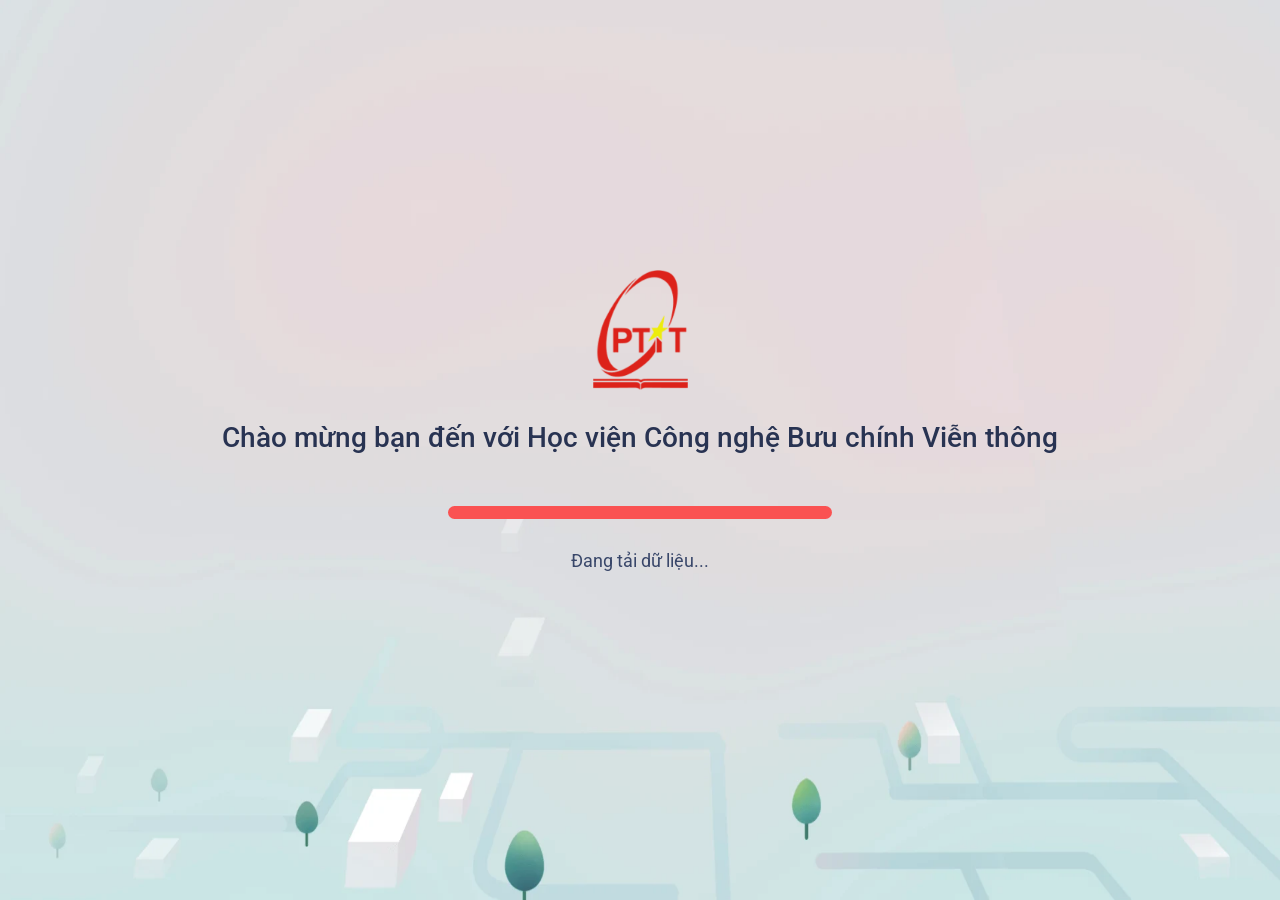
<file: index.html>
<html lang="en" xmlns="http://www.w3.org/1999/html">
<!-- index2.jsp -->

<head>
    <!-- Google Tag Manager -->
<script>(function(w,d,s,l,i){w[l]=w[l]||[];w[l].push({'gtm.start':
    new Date().getTime(),event:'gtm.js'});var f=d.getElementsByTagName(s)[0],
    j=d.createElement(s),dl=l!='dataLayer'?'&l='+l:'';j.async=true;j.src=
    'https://www.googletagmanager.com/gtm.js?id='+i+dl;f.parentNode.insertBefore(j,f);
    })(window,document,'script','dataLayer','GTM-TFMX9FS');</script>
    <!-- End Google Tag Manager -->
    <title>Bản đồ</title>
    <meta charset="UTF-8">
    <meta http-equiv="X-UA-Compatible" content="IE=edge">
    <meta name="viewport" content="width=device-width, initial-scale=1">
    <link rel="stylesheet" href="https://cdnjs.cloudflare.com/ajax/libs/font-awesome/4.7.0/css/font-awesome.min.css">
    <link rel="shortcut icon" href="./static/images/favicon.ico" type="image/x-icon">
    <link rel="icon" href="./static/images/favicon.ico" type="image/x-icon">
    <link href="static/css/owl.carousel.css" rel="stylesheet">
    <link href="static/css/styles.css" rel="stylesheet">
    <link rel="stylesheet" href="https://maxcdn.bootstrapcdn.com/bootstrap/3.4.1/css/bootstrap.min.css">
    <link rel="preload" href="./static/images/home/bg-home.webp" as="image" type="image/png">
    <link rel="preload" href="./static/images/map/bg-map.png" as="image" type="image/png">

    <script src="https://ajax.googleapis.com/ajax/libs/jquery/3.5.1/jquery.min.js"></script>
    <script src="https://maxcdn.bootstrapcdn.com/bootstrap/3.4.1/js/bootstrap.min.js"></script>

    <!-- Global site tag (gtag.js) - Google Analytics -->
    <script async src="https://www.googletagmanager.com/gtag/js?id=G-X2T95TX5VP"></script>
    <script>
        window.dataLayer = window.dataLayer || [];
        function gtag(){dataLayer.push(arguments);}
        gtag('js', new Date());

        gtag('config', 'G-X2T95TX5VP');
    </script>
</head>
<style>
#input_search:focus::placeholder {
    color: transparent;
}
.search_recommend{
    display: none;
    z-index: 2;
    margin-top: 3.7vw;
    background-color: #F1F9FA;
    position: absolute;
    margin-left: 36vw;
    width: 28vw;
    max-height: 300px;
    overflow: auto;
    border-radius: 0px 0px 16px 16px;
    min-height: 100px;
    box-shadow: 0px 8px 16px rgb(130 136 160 / 10%);
}
::-webkit-scrollbar {
    width: 4px;
  }
  
  /* Track */
  ::-webkit-scrollbar-track {
    box-shadow: inset 0 0 5px #EDF1F7;; 
    border-radius: 10px;
  }
   
  /* Handle */
  ::-webkit-scrollbar-thumb {
    background: #BFC9DD;
    border-radius: 10px;
  }
  
  /* Handle on hover */
  ::-webkit-scrollbar-thumb:hover {
    background: #EDF1F7;
  }
.recommend_content{
    margin-top: 6px;
    margin-bottom: 6px;
    display: block;
    margin-left: 30px;
    margin-right: 30px;
    display: flex;
}

/* .content-text{
    display: flex;
    flex-direction: row;
    align-items: center;
    font-size: 16px;
    margin-left:6px;
    margin-right: 6px;
    background: #f8e2e2;
    border-radius: 100px;
    height: 36px;
} */
.content-text:hover{
    color: #E23C47;
}
.recommend_text{
    cursor: pointer;
    text-align: center;
    padding-right: 16px;
    padding-left: 16px;
}
.black-bg{
    position: absolute;
    display: none;
    width: 100vw;
    height: 100vh;
    z-index: 1;
    overflow: hidden;
    background-color: rgba(0,0,0,0.5);
}
.container-trangcon{
    position: absolute;
}
#floor-ttkn{
    margin-top: -22%;
    margin-left: 6%;
}
#floor-hta2{
    margin-top: 7%;
    margin-left: 2%;
}
.dialog_clb{
    display: none;
    position: absolute;
    width: 60%;
    height: 60%;
    top: 20%;
    left: 20%;
    z-index: 20;
    background-color: white;
}
.black_bg_clb{
    top: 0;
    left: 0;
    z-index: 1;
    width: 100%;
    height: 100%;
    opacity: 0;
}
.active{
    display: block;
}
.header_clb{
    font-family: Roboto;
    font-style: normal;
    font-weight: 500;
    font-size: 32px;
    line-height: 40px;
    color: #101426;
}
.type_clb{
    font-style: normal;
    font-weight: 500;
    font-size: 20px;
    line-height: 28px;
    color: #101426;
}
.child_clb{
    cursor: pointer;
    font-style: normal;
    font-weight: normal;
    font-size: 16px;
    line-height: 24px;
    color: #283352;
    margin-left:20px;
}
.contain_type_clb{
    width: 100%;
}
.list_clb{
    width: 100%;
    height: calc(100% - 10px);
    overflow: auto;
}
</style>
<body style="overflow: hidden;">
<!-- Google Tag Manager (noscript) -->
<noscript><iframe src="https://www.googletagmanager.com/ns.html?id=GTM-TFMX9FS"
    height="0" width="0" style="display:none;visibility:hidden"></iframe></noscript>
    <!-- End Google Tag Manager (noscript) -->
  <div id="loader" class="alCenter" style="display: block;">
    <p style="position: relative;margin-top: 30vh;">
        <img src="./static/images/map/logo.webp" width="95px" height="120px" alt="">
    </p>
    <p style="font-family: Roboto;font-style: normal;font-weight: 500;font-size: 28px;
    line-height: 36px;margin-top: 20px;margin-bottom: 20px;
    color: #283352;">Chào mừng bạn đến với Học viện Công nghệ Bưu chính Viễn thông</p>
    <p>
        <div class="bar-container">
            <div class="loader1">
                <span class="loader-bar"></span>
           </div>
        </div>
    </p>
      <p style="margin-top:20px;font-size: 18px;line-height: 24px;text-align: center;color: #39476A;">Đang tải dữ liệu...</p>
  </div>



  <div id="web" style="display: none;z-index:1000; "> 


    <img src="./static/images/map/logo.webp" alt="" style="z-index: 1;" id="logo_map">
    <div class="black-bg"></div>

    <main>
      <div class="prlx-ctn" id="prlx">
        <div id="scene">
            <div data-depth-x="0.5" data-depth-y="0.3" class="layer city">
                <div class="bg">
                    <img src="./static/images/map/bg-map.png">
                </div>
            </div>
        <div data-depth-x="0.55" data-depth-y="0.35" class="layer city">
            <div class="over people btnFile" id="floor-a1" >
                <div class="typewriter">
                    <h6>Tòa nhà A1</h6>
                </div>
                <div class="title_tooltip 1 a1 tang1 phong_gv">
                    <div class="title-floor">
                        <div class="header-title-floor">Phòng giáo vụ</div>
                        <img class="next-to-trangcon" src="/static/images/map/icon/next-in-map.svg" alt="">
                    </div>
                    <div class="des-foor">Vị trí: Tầng 1 nhà A1, có chức năng cập nhật tin tức, thông báo mới từ HV, từ phòng Giáo vụ.</div> 
                </div>
                <div class="title_tooltip 1 a1 tang1 phong_tckt">
                    <div class="title-floor">
                        <div class="header-title-floor">Phòng Tài chính kế toán</div>
                        <img class="next-to-trangcon" src="/static/images/map/icon/next-in-map.svg" alt="">
                    </div>
                    <div class="des-foor">Vị trí: Tầng 1 nhà A1, Phòng Tài chính kế toán thực hiện thu học phí, lệ phí và các khoản thu khác;  thanh toán các khoản chi theo chế độ quy định.</div> 
                </div>
                <div class="title_tooltip 1 a1 tang1 khoa_dpt">
                    <div class="title-floor">
                        <div class="header-title-floor">Khoa Đa phương tiện</div>
                        <img class="next-to-trangcon" src="/static/images/map/icon/next-in-map.svg" alt="">
                    </div>
                    <div class="des-foor">Khoa Đa Phương tiện có chức năng đào tạo và nghiên cứu khoa học các chuyên ngành Công nghệ Đa phương tiện và Truyền thông Đa phương tiện.</div> 
                </div>
                <div class="title_tooltip 1 a1 tang1 phong_ctctsv" style="margin-top:10px;">
                    <div class="title-floor">
                        <div class="header-title-floor">Phòng CT và CTSV</div>
                        <img class="next-to-trangcon" src="/static/images/map/icon/next-in-map.svg" alt="">
                    </div>
                    <div class="des-foor">Phòng CT & CTSV  tổ chức, triển khai, thực hiện, giám sát, kiểm tra, tổng hợp, đánh giá kết quả, tình hình hoạt động của các mặt công tác nêu trên theo nhiệm vụ được giao.</div> 
                </div>
                <div class="title_tooltip 1 a1 tang1 phong_dt">
                    <div class="title-floor">
                        <div class="header-title-floor">Phòng Đào tạo</div>
                        <img class="next-to-trangcon" src="/static/images/map/icon/next-in-map.svg" alt="">
                    </div>
                    <div class="des-foor">Vị trí: Tầng 2 nhà A1, Phòng đào tạo có chức năng tổ chức, quản lý, điều hành công tác mở  ngành đào tạo..</div> 
                </div>
                <div class="title_tooltip 1 a1 tang1 phong_qlkhcn" style="width:370px;height: 220px;">
                    <div class="title-floor" style="width:324px">
                        <div class="header-title-floor">Phòng QL KHCN và HTQT</div>
                        <img class="next-to-trangcon" src="/static/images/map/icon/next-in-map.svg" alt="">
                    </div>
                    <div class="des-foor" style="width:324px">Vị trí: Tầng 2 nhà A1, Phòng Quản lý Khoa học công nghệ & HTQT có chức năng tổ chức triển khai thực hiện, giám sát, kiểm tra, tổng hợp, đánh giá hoạt động khoa học công nghệ và hợp tác quốc tế theo nhiệm vụ được giao.</div> 
                </div>
                <div class="title_tooltip 1 a1 tang1 cdit">
                    <div class="title-floor" style="width:300px;margin-left:24px">
                        <div class="header-title-floor">Viện CNTT và Truyền thông</div>
                        <img class="next-to-trangcon" src="/static/images/map/icon/next-in-map.svg" alt="">
                    </div>
                    <div class="des-foor">CDIT có chức năng nghiên cứu, ứng dụng các thành tựu khoa học công nghệ vào các sản phẩm, dịch vụ và chương trình đào tạo nhằm góp phần thúc đẩy sự phát triển của đất nước.</div> 
                </div>
                <div class="title_tooltip 1 a1 tang1 ttdt">
                    <div class="title-floor">
                        <div class="header-title-floor">TT Đào tạo BCVT 1</div>
                        <img class="next-to-trangcon" src="/static/images/map/icon/next-in-map.svg" alt="">
                    </div>
                    <div class="des-foor">Chức năng và nhiệm vụ chính của Trung tâm bao gồm:
                        Tổ chức đào tạo từ xa cho tất cả các cấp học;
                        Tổ chức các khoá đào tạo quốc tế;
                        Thực hiện các dự án hợp tác quốc tế	</div> 
                </div>
                <div class="title_tooltip 1 a1 tang1 ttdtqt">
                    <div class="title-floor">
                        <div class="header-title-floor">TT đào tạo quốc tế</div>
                        <img class="next-to-trangcon" src="/static/images/map/icon/next-in-map.svg" alt="">
                    </div>
                    <div class="des-foor">Vị trí: Tầng 5 nhà A1, Trung tâm có chức năng phát triển, tổ chức và quản lý các hoạt động, các chương trình về đào tạo quốc tế</div> 
                </div>
                <div class="pop">
                    <img class="btn-a1" src="./static/images/map/icon_place.svg">
                </div>
                <div class="effect btn-a1" style="display: none;">
                    <span></span><span></span>
                </div>
            </div>
            <div class="over people btnFile" id="floor-a2" >
                <div class="typewriter">
                    <h6>Tòa nhà A2</h6>
                </div>
                <div class="title_tooltip 1 a2 tangg ttkt" style="width:380px;height:240px">
                    <div class="title-floor">
                        <div class="header-title-floor">TTKT và ĐBCLGD</div>
                        <img class="next-to-trangcon" src="/static/images/map/icon/next-in-map.svg" alt="">
                    </div>
                    <div class="des-foor">Vị trí: Tầng G nhà A2, Trung tâm có chức năng tổ chức, triển khai công tác thi, kiểm tra và đánh giá kết quả học tập của sinh viên (đối với các hệ, các khoá đào tạo được Học viện giao) tại Cơ sở Hà Đông và đảm bảo các điều kiện đảm bảo chất lượng các hệ đào tạo của Học viện.</div> 
                </div>
                <div class="title_tooltip 1 a2 tangg ttdv" style="height: 216px;">
                    <div class="title-floor">
                        <div class="header-title-floor">Trung tâm Dịch vụ</div>
                        <img class="next-to-trangcon" src="/static/images/map/icon/next-in-map.svg" alt="">
                    </div>
                    <div class="des-foor">Vị trí: Tầng G nhà A2, Trung tâm có chức năng tổ chức, quản lý,  thực hiện các hoạt động dịch vụ, phục vụ cho các hoạt động của Học viện tại Cơ sở đào tạo phía Bắc của Học viện Công nghệ Bưu chính Viễn thông.</div> 
                </div>
                <div class="title_tooltip 1 a2 tang9 khoa_ktdt1">
                    <div class="title-floor">
                        <div class="header-title-floor">VP khoa KTDT 1</div>
                        <img class="next-to-trangcon" src="/static/images/map/icon/next-in-map.svg" alt="">
                    </div>
                    <div class="des-foor">Khoa Kỹ thuật Điện tử 1 là đơn vị đào tạo trực thuộc Học viện, có chức năng đào tạo và nghiên cứu khoa học thuộc lĩnh vực Điện – Điện tử.</div> 
                </div>
                <div class="title_tooltip 1 a2 tang9 khoa_cntt1">
                    <div class="title-floor">
                        <div class="header-title-floor">khoa CNTT 1</div>
                        <img class="next-to-trangcon" src="/static/images/map/icon/next-in-map.svg" alt="">
                    </div>
                    <div class="des-foor">Khoa Công nghệ thông tin 1 là đơn vị đào tạo trực thuộc Học viện, có chức năng đào tạo và nghiên cứu khoa học thuộc lĩnh vực Công nghệ thông tin</div> 
                </div>
                <div class="title_tooltip 1 a2 tang10 khoa_attt">
                    <div class="title-floor">
                        <div class="header-title-floor">khoa ATTT</div>
                        <img class="next-to-trangcon" src="/static/images/map/icon/next-in-map.svg" alt="">
                    </div>
                    <div class="des-foor">
                        Khoa An toàn thông tin là đơn vị đào tạo thuộc Học viện Công nghệ Bưu chính Viễn thông; có chức năng đào tạo và nghiên cứu khoa học trong lĩnh vực An toàn thông tin.

                    </div> 
                </div>
                
                <div class="title_tooltip 1 a2 tang9 khoa_qtkd1">
                    <div class="title-floor">
                        <div class="header-title-floor">VP khoa QTKD 1</div>
                        <img class="next-to-trangcon" src="/static/images/map/icon/next-in-map.svg" alt="">
                    </div>
                    <div class="des-foor">Khoa Quản trị kinh doanh 1 là đơn vị đào tạo trực thuộc Học viện, có chức năng đào tạo và nghiên cứu khoa học thuộc lĩnh vực quản trị kinh doanh.</div> 
                </div>
                <div class="title_tooltip 1 a2 tang10 khoa_vt1">
                    <div class="title-floor">
                        <div class="header-title-floor">VP khoa Viễn thông  1</div>
                        <img class="next-to-trangcon" src="/static/images/map/icon/next-in-map.svg" alt="">
                    </div>
                    <div class="des-foor">Khoa Viễn thông 1 là đơn vị đào tạo trực thuộc Học viện, có chức năng đào tạo và nghiên cứu khoa học thuộc lĩnh vực điện tử truyền thông</div> 
                </div>
                <div class="title_tooltip 1 a2 tang10 khoa_qtdtsdh">
                    <div class="title-floor">
                        <div class="header-title-floor">Khoa QT và ĐT Sau Đại học</div>
                        <img class="next-to-trangcon" src="/static/images/map/icon/next-in-map.svg" alt="">
                    </div>
                    <div class="des-foor">Khoa Quốc tế và Đào tạo Sau Đại học là  ...</div> 
                </div>
                <div class="title_tooltip 1 a2 tang10 khoa_cb1">
                    <div class="title-floor">
                        <div class="header-title-floor">VP khoa Cơ bản 1</div>
                        <img class="next-to-trangcon" src="/static/images/map/icon/next-in-map.svg" alt="">
                    </div>
                    <div class="des-foor">Khoa Cơ bản 1 là đơn vị đào tạo trực thuộc Học viện, có chức năng đào tạo và nghiên cứu khoa học thuộc lĩnh vực khoa học cơ bản, Ngoại ngữ và Giáo dục thể chất – Quốc phòng.</div> 
                </div>
                <div class="title_tooltip 1 a2 tang10 khoa_tckt">
                    <div class="title-floor">
                        <div class="header-title-floor">VP khoa TCKT</div>
                        <img class="next-to-trangcon" src="/static/images/map/icon/next-in-map.svg" alt="">
                    </div>
                    <div class="des-foor">Khoa Tài chính Kế toán 1 là đơn vị đào tạo trực thuộc Học viện, có chức năng đào tạo và nghiên cứu khoa học thuộc lĩnh vực tài chính, kế toán, kiểm toán.</div> 
                </div>

                <div class="title_tooltip graduation_stream" style="width:380px;height:216px">
                    <div class="title-floor">
                        <div class="header-title-floor">Theo dõi lễ tốt nghiệp</div>
                    </div>
                    <div class="des-foor">Vị trí: Sảnh hội trường A2 và Tầng 1 nhà A2. Khu vực dành cho người thân theo dõi trực tiếp buổi lễ qua màn hình lớn. Ấn vào đây để xem chi tiết bản đồ tòa A2</div> 
                </div>
                <div class="pop">
                    <img class="btn-a2" src="./static/images/map/icon_place.svg">
                </div>
                <div class="effect btn-a2" style="display: none;">
                    <span></span><span></span>
                </div>
            </div>

            <div class="over people btnFile" id="floor-a3">
                <div class="typewriter">
                    <h6>Tòa nhà A3</h6>
                </div>
                <div class="title_tooltip 1 a3 tang1 tttttv" style="width: 380px;height: 204px">
                    <div class="title-floor" style="margin-top:10px">
                        <div class="header-title-floor">TT thông tin thư viện</div>
                        <img class="next-to-trangcon" src="/static/images/map/icon/next-in-map.svg" alt="">
                    </div>
                    <div class="des-foor">
                        Chức năng và nhiệm vụ: Trung tâm có chức năng quản lý chuyên môn, nghiệp vụ về thông tin – thư viện trong toàn Học viện; tổ chức và quản lý công tác thông tin – thư viện phục vụ hoạt động đào tạo và nghiên cứu khoa học tại Cơ sở Hà Đông
                    </div> 
                </div>
                <div class="pop" >
                    <img class="btn-a3"src="./static/images/map/icon_place.svg">
                </div>
                <div class="effect btn-a3" style="display: none;">
                    <span></span><span></span>
                </div>
            </div>
            <div class="over people btnFile" id="floor-vpmc" >
                <div class="typewriter">
                    <h6>Văn phòng một cửa</h6>
                </div>
                <div class="title_tooltip 1 a3 tang1 vpmc">
                    <div class="title-floor">
                        <div class="header-title-floor">Văn phòng Một cửa</div>
                        <img class="next-to-trangcon" src="/static/images/map/icon/next-in-map.svg" alt="">
                    </div>
                    <div class="des-foor">Văn phòng Một cửa là  ...</div> 
                </div>
                <div class="pop ">
                    <img class="btn-vpmc"src="./static/images/map/icon_place.svg">
                </div>
                <div class="effect btn-vpmc" style="display: none;">
                    <span></span><span></span>
                </div>
            </div>
            <div class="over people btnFile" id="floor-ttkn">
                <div class="typewriter"  style="margin-top:10px">
                    <h6> Trung tâm khởi nghiệp và đổi mới sáng tạo</h6>
                </div>
                <div class="title_tooltip 1 a3 tang1 ttkn">
                    <div class="title-floor">
                        <div class="header-title-floor">TT Khởi nghiệp</div>
                    </div>
                    <div class="des-foor">
                        Trung tâm khởi nghiệp và đổi mới sáng tạo 
                        Trung tâm Đổi mới Sáng tạo và Khởi nghiệp là một tổ chức thuộc Học viện Công nghệ Bưu chính Viễn thông bao gồm các nhà khoa học, các giảng viên, nghiên cứu viên trong, ngoài Học viện và các chuyên gia nước ngoài. Nghiên cứu phát triển sản phẩm khởi nghiệp đổi mới sáng tạo có tính ứng dụng cao. Chủ động đăng ký bản quyền và chuyển giao kết quả, sản phẩm khởi nghiệp đổi mới sáng tạo của Trung tâm theo các quy định hiện hành    
                    </div> 
                </div>
                <div class="pop">
                    <img src="./static/images/map/icon_place.svg">
                </div>
                <div class="effect" style="display: none;">
                    <span></span><span></span>
                </div>
            </div>
            <div class="over people btnFile" id="floor-hta1">
                <div class="typewriter">
                    <h6>Hội trường A1</h6>
                </div>
                <div class="pop">
                    <img src="./static/images/map/icon_place.svg">
                </div>
                <div class="effect" style="display: none;">
                    <span></span><span></span>
                </div>
            </div>
            <div class="over people btnFile" id="floor-hta2">
                <div class="typewriter">
                    <h6> Hội trường A2</h6>
                </div>
                <div class="title_tooltip 1 a3 tang1 hta2">
                    <div class="title-floor">
                        <div class="header-title-floor">Hội trường A2</div>
                    </div>
                    <div class="des-foor">
                        Hội trường A2-PTIT với sân khấu hiện đại, màn hình Led siêu xịn xò với sức chứa từ 700-1.200 người; là nơi diễn ra các sự kiện: Lễ, Hội nghị, Cuộc thi có quy mô lớn của Thầy và Trò Học viện.
                    </div> 
                </div>
                <div class="title_tooltip graduation_ceremony" style="width: 380px; height: 200px;">
                    <div class="title-floor">
                        <div class="header-title-floor">Hội trường lễ tốt nghiệp</div>
                    </div>
                    <div class="des-foor">
                        Địa điểm tổ chức chính của buổi lễ tốt nghiệp (Hội trường A2). Sinh viên tập trung theo thông báo của Ban tổ chức.
                    </div> 
                </div>
                <div class="pop">
                    <img src="./static/images/map/icon_place.svg">
                </div>
                <div class="effect" style="display: none;">
                    <span></span><span></span>
                </div>
            </div>
            <div class="over people btnFile" id="floor-ct" >
                <div class="typewriter">
                    <h6>Căn tin</h6>
                </div>
                <div class="title_tooltip 1 a3 tang1 canteen"style="width: 385px; height: 226px;" >
                    <div class="title-floor" style="margin-top:10px">
                        <div class="header-title-floor">Canteen</div>
                    </div>
                    <div class="des-foor">
                        Canteen Học viện: là nơi dành cho các bạn tụ họp, nạp năng lượng sau những giờ học căng thẳng bằng những món ăn, thức uống tươi ngon, bổ dưỡng với giá cả dành cho Sinh viên. Đặc biệt, không gian tại canteen của PTIT còn là địa điểm các bạn hay sử dụng để họp hành, chém gió…vô cùng vui vẻ nhé!
                    </div> 
                </div>
                <div class="title_tooltip graduation_rest" style="width: 385px; height: 226px;" >
                    <div class="title-floor" style="margin-top:10px">
                        <div class="header-title-floor">Nghỉ ngơi ăn uống</div>
                    </div>
                    <div class="des-foor">
                        Căn tin học viện nằm sau hội trường A2, có bàn ghế, quạt, có thể mua nước uống, đồ ăn để nghỉ ngơi trong lúc chờ đợi buổi lễ.
                    </div> 
                </div>
                <div class="pop">
                    <img src="./static/images/map/icon_place.svg">
                </div>
                <div class="effect" style="display: none;">
                    <span></span><span></span>
                </div>
            </div>
            <div class="over people btnFile" id="floor-b5">
                <div class="typewriter">
                    <h6>Kí túc xá B5</h6>
                </div>
                <div class="title_tooltip vpd" style="width: 380px;height: 246px">
                    <div class="title-floor" style="margin-top:10px">
                        <div class="header-title-floor">Văn phòng đoàn</div>
                    </div>
                    <div class="des-foor">
                        Đoàn Thanh niên Học viện là đơn vị trực thuộc Đoàn Thanh niên Học viện CNBCVT
                        Thông qua hoạt động của đơn vị, góp phần thực hiện nhiệm vụ hỗ trợ Học viện giải quyết các công việc đoàn vụ hằng ngày; là cầu nối hoạt động giữa Văn phòng Đoàn thanh niên với các đơn vị: Hội sinh viên, các LCĐ và các CLB, Tổ, Đội, Nhóm...
                    </div>
                </div>
                <div class="title_tooltip graduation_photo" style="width: 380px;height: 200px">
                    <div class="title-floor" style="margin-top:10px">
                        <div class="header-title-floor">Chụp ảnh tốt nghiệp</div>
                    </div>
                    <div class="des-foor">
                        Khu vực sân ký túc xá B5, sân thể dục trước căn tin là nơi lý tưởng để chụp ảnh kỉ niệm tốt nghiệp.
                    </div>
                </div>
                <div class="pop">
                    <img src="./static/images/map/icon_place.svg">
                </div>
                <div class="effect" style="display: none;">
                    <span></span><span></span>
                </div>
            </div>
            <div class="over people btnFile" id="floor-b1">
                <div class="typewriter">
                    <h6>Kí túc xá B1</h6>
                </div>
                <div class="title_tooltip ktx_b1" style="width: 380px;height: 200px">
                    <div class="title-floor" style="margin-top:10px">
                        <div class="header-title-floor">Kí túc xá B1</div>
                    </div>
                    <div class="des-foor">
                        Kí túc xá B1 là khu nhà ở dành cho sinh viên Học viện, nằm phía sau khu B5. 
                    </div>
                </div>
                <div class="pop">
                    <img src="./static/images/map/icon_place.svg">
                </div>
                <div class="effect" style="display: none;">
                    <span></span><span></span>
                </div>
            </div>

            <div class="over people btnFile" id="floor-parking-desktop">
                <div class="typewriter">
                    <h6>Khu vực gửi xe</h6>
                </div>
                <div class="title_tooltip graduation_parking" style="width: 380px;height: 200px">
                    <div class="title-floor" style="margin-top:10px">
                        <div class="header-title-floor">Gửi xe dự lễ</div>
                    </div>
                    <div class="des-foor">
                        Khu vực gửi xe dành cho khách và sinh viên dự lễ. Vui lòng xếp xe gọn gàng theo hướng dẫn của bảo vệ.
                    </div>
                </div>
                <div class="pop">
                    <img src="./static/images/map/icon_parking.png">
                </div>
                <div class="effect" style="display: none;">
                    <span></span><span></span>
                </div>
            </div>





            <div class="over people" id="left-menu" >
                <div class="effect" style="display: none;">
                    <span></span><span></span>
                </div>
                <div class="body" style="opacity: 1; margin-top: 0px;">
                    
                    <div class="left-menu-map">
                        <div class="container-menu">
                            <div class="child-contain-menu current-menu">
                                <div class="icon-child-menu">
                                    <svg width="20" height="20" viewBox="0 0 20 20" fill="none" xmlns="http://www.w3.org/2000/svg">
                                        <path d="M19.5 18H19V7C19 6.4 18.6 6 18 6V5C18 4.4 17.6 4 17 4H14.5L10 0L5 4H3C2.4 4 2 4.4 2 5V6C1.4 6 1 6.4 1 7V18H0.5C0.2 18 0 18.2 0 18.5V19.5C0 19.8 0.2 20 0.5 20H19.5C19.8 20 20 19.8 20 19.5V18.5C20 18.2 19.8 18 19.5 18ZM9.7 2C10.3 2 10.7 2.4 10.7 3C10.7 3.6 10.3 4 9.7 4C9.2 4 8.7 3.6 8.7 3C8.7 2.4 9.1 2 9.7 2ZM6 16H3V13H6V16ZM6 11H3V8H6V11ZM12 18H8V15C8 13.9 8.9 13 10 13C11.1 13 12 13.9 12 15V18ZM12 11H8V8H12V11ZM17 16H14V13H17V16ZM17 11H14V8H17V11Z" fill="white"/>
                                    </svg>    
                                </div>
                                <div class="content-child-menu ">Thăm quan học viện</div>
                            </div>
                            <div class="child-contain-menu child-menu" id="graduation" onclick="myFunction(this)">
                                <div class="icon-child-menu">
                                    <svg width="24" height="24" viewBox="0 0 24 24" fill="#7988a4" xmlns="http://www.w3.org/2000/svg">
                                        <path d="M12 3L1 9L12 15L21 10.09V17H23V9M5 13.18V17.18L12 21L19 17.18V13.18L12 17L5 13.18Z" fill="#7988a4"/>
                                    </svg>
                                </div>
                                <div class="content-child-menu">Dự lễ tốt nghiệp</div>
                                <svg width="20" height="20" viewBox="0 0 20 20" fill="none" xmlns="http://www.w3.org/2000/svg">
                                    <path d="M10.2083 15.4165L15.8333 9.7915L10.2083 4.1665" stroke="#7988A4" stroke-width="2" stroke-linecap="round" stroke-linejoin="round"/>
                                </svg>                              
                            </div>
                        </div>
                        <div class="container-trangcon trangcon graduation" >
                            <div class="child-contain-chil-menu">
                                <div class="icon-child-menu">
                                    <img src="../static/images/map/icon/btn-back.svg" alt="">
                                </div>
                                <div class="content-child-trangcon">Dự lễ tốt nghiệp</div>
                            </div>
                            <div class="content-bottom">
                                <div class="container-bottom" id="graduation_timeline">
                                    <div class="content-text">Lịch trình buổi lễ</div>
                                    <div class="line"></div>
                                </div>
                                <div class="container-bottom" id="graduation_parking">
                                    <div class="content-text">Gửi xe</div>
                                    <div class="line"></div>
                                </div>
                                <div class="container-bottom" id="graduation_ceremony">
                                    <div class="content-text">Dự lễ (HT A2)</div>
                                    <div class="line"></div>
                                </div>
                                <div class="container-bottom" id="graduation_stream">
                                    <div class="content-text">Theo dõi lễ (A2 Tầng 1)</div>
                                    <div class="line"></div>
                                </div>
                                <div class="container-bottom" id="graduation_photo">
                                    <div class="content-text">Chụp ảnh (B5)</div>
                                    <div class="line"></div>
                                </div>
                                <div class="container-bottom" id="graduation_rest">
                                    <div class="content-text">Nghỉ ngơi ăn uống</div>
                                    <div class="line"></div>
                                </div>
                            </div>
                        </div>
                    </div>
                    <img id="bg-menu" src="./static/images/map/ip.png" alt="">
                </div>

            </div>

            <div class="bg">
                <div class="dialog_clb" id="dialog_clb">
                    <div style="position: absolute;top: 24px;right: 24px;">
                        <img style="cursor: pointer;width:24px;height:24px;" class="close_btn_clb" src="./static/images/trangcon/close.svg" alt="">
                    </div>
                        <div style="margin:40px 48px; height: calc(100% - 80px);
                        width: calc(100% - 96px);position: relative;">
                            <div class="header_clb">
                                Danh sách Câu lạc bộ sinh viên:
                            </div>
                            <div class="list_clb">
                                <ul class="contain_type_clb">
                                    <li class="type_clb"> I. HỌC THUẬT: </li>
                                    <ul>
                                        <li class="child_clb"> <a target="_blank" href="https://www.facebook.com/clbmultimediaptit">1. CLB Multimedia</a></li>
                                        <li class="child_clb"> <a target="_blank" href="https://www.facebook.com/ITPTIT">2. CLB IT - ITPTIT</a></li>
                                        <li class="child_clb"> <a target="_blank" href="https://www.facebook.com/clubproptit">3. CLB Lập trình - CLB ProPTIT</a></li>
                                        <li class="child_clb"> <a target="_blank" href="https://www.facebook.com/ClbASCPTIT">4. CLB Kế toán - CLB ASC</a></li>
                                        <li class="child_clb"> <a target="_blank" href="https://www.facebook.com/elfsclubptit">5. CLB Tiếng Anh - CLB ELFs</a></li>
                                        <li class="child_clb"> <a target="_blank" href="https://www.facebook.com/ATTT.PTIT">6. CLB An toàn thông tin - CLB ISP</a></li>
                                        <li class="child_clb"> <a target="_blank" href="https://www.facebook.com/CLBDienTuPTIT"> 7. CLB Điện tử PTIT - CLB EIE</a></li>
                                    </ul>
                                </ul>
                                <ul class="contain_type_clb">
                                    <li class="type_clb">II. HOẠT ĐỘNG XÃ HỘI - CỘNG ĐỒNG: </li>
                                    <ul>
                                        <li class="child_clb"> <a target="_blank" href="https://www.facebook.com/CLBSVTNPTIT">1. CLB Sinh Viên Tình Nguyện</a></li>
                                        <li class="child_clb"> <a target="_blank" href="https://www.facebook.com/PtitQuayTitDaQuayLaTit">2. Đội máu PTIT</a></li>
                                        <li class="child_clb"> <a target="_blank" href="https://www.facebook.com/dcdptit">3. Đội Cờ đỏ</a></li>
                                    </ul>
                                </ul>
                                <ul class="contain_type_clb">
                                    <li class="type_clb">III. TRUYỀN THÔNG - SỰ KIỆN: </li>
                                    <ul>
                                        <li class="child_clb"> <a target="_blank" href="https://www.facebook.com/CDAclub">1. CDA - CLB những nhà quản trị năng động sáng tạo.</a></li>
                                        <li class="child_clb"> <a target="_blank" href="https://www.facebook.com/S4C.club">2. S4C - CLB Truyền thông & Kỹ năng mềm.</a></li>
                                        <li class="child_clb"> <a target="_blank" href="https://www.facebook.com/somedia.vn.2016">3. Sổ Media (CLB về chụp ảnh cũng như quay dựng media)</a></li>
                                    </ul>
                                </ul>
                                <ul class="contain_type_clb">
                                    <li class="type_clb">IV. THỂ THAO: </li>
                                    <ul>
                                        <li class="child_clb"> <a target="_blank" href="https://www.facebook.com/bongdabuuchinh">1. CLB Bóng đá.</a></li>
                                        <li class="child_clb"> <a target="_blank" href="https://www.facebook.com/BB.PTIT.CLUB">2. CLB Bóng rổ.</a></li>
                                        <li class="child_clb"> <a target="_blank" href="https://www.facebook.com/PTIT-Hà-Nội-Volleyball-Club-105750407846364">3. CLB Bóng chuyền.</a></li>
                                        <li class="child_clb"> <a target="_blank" href="https://www.facebook.com/PTIT.Badminton">4. CLB Cầu lông.</a></li>
                                        <li class="child_clb"> <a target="_blank" href="https://www.facebook.com/taekwondo.ptit">5. CLB Taekwondo.</a></li>
                                        <li class="child_clb"> <a target="_blank" href="https://www.facebook.com/EMAPTIT">6. CLB Võ thuật mở rộng - CLB EMA.</a></li>
                                        <li class="child_clb"> <a target="_blank" href="https://www.facebook.com/ptitstreetworkout">7. CLB Thể thao ngoài trời - PTIT Street Workout.</a></li>
                                        <li class="child_clb"> <a target="_blank" href="https://www.facebook.com/escptithn">8. CLB Thể thao điện tử.</a></li>
                                    </ul>
                                </ul>
                                <ul class="contain_type_clb">
                                    <li class="type_clb">V. VĂN HÓA, VĂN NGHỆ: </li>
                                    <ul>
                                        <li class="child_clb"> <a target="_blank" href="https://www.facebook.com/BnAPTIT">1. CLB Sách và Hành động PTIT</a></li>
                                        <li class="child_clb"> <a target="_blank" href="https://www.facebook.com/PGC.Guitar">2. CLB Guitar</a></li>
                                        <li class="child_clb"> <a target="_blank" href="https://www.facebook.com/Vhnt.ptit.hn">3. CLB Văn Hóa - Nghệ Thuật.</a></li>
                                        <li class="child_clb"> <a target="_blank" href="https://www.facebook.com/momusdancecrew">4. Nhóm nhảy MOMUS Crew</a></li>
                                        <li class="child_clb"> <a target="_blank" href="https://www.facebook.com/dff.ptitdanceclub">5. Nhóm nhảy Dff</a></li>
                                    </ul>
                                </ul>

                            </div>
                        </div>
                </div>


                <div class="black_bg_clb"></div>
                <img src="./static/images/map/bg-map.png" style="opacity: 0;">
            </div>
        </div>
      </div>
    </main>
    <footer></footer>


    <div class="dialog_timeline" id="dialog_timeline">
        <div class="timeline_header">
            <span>Lịch trình Buổi Lễ Tốt Nghiệp</span>
            <img style="cursor: pointer;width:24px;height:24px;" class="close_btn_timeline" src="./static/images/trangcon/close.svg" alt="">
        </div>
        <div class="timeline_content">
            <div class="session-selector">
                <button class="btn-session active" onclick="switchSession('morning')">Sáng (23/5)</button>
                <button class="btn-session" onclick="switchSession('afternoon')">Chiều (23/5)</button>
            </div>

            <!-- Morning Session -->
            <div id="session-morning">
                <div style="font-weight: 600; font-size: 18px; color: #E23C47; margin-bottom: 5px;">LỄ TỐT NGHIỆP NĂM 2026 – ĐỢT 1</div>
                <div class="timeline-subtitle">Dành cho Tiến sĩ, thạc sỹ, kỹ sư các ngành CNTT</div>
                <div style="font-size: 16px; font-weight: 500; margin-bottom: 20px;">Thời gian: 07:00 – 11:30 | Hội trường A2</div>
                
                <div class="timeline_item">
                    <div class="timeline_time">07:00-08:00</div>
                    <div class="timeline_dot"></div>
                    <div class="timeline_desc">Đón tiếp học viên, sinh viên, người nhà. Ổn định hội trường</div>
                </div>
                <div class="timeline_item">
                    <div class="timeline_time">08:00-08:15</div>
                    <div class="timeline_dot"></div>
                    <div class="timeline_desc">Đón tiếp đại biểu</div>
                </div>
                <div class="timeline_item">
                    <div class="timeline_time">08:15-08:30</div>
                    <div class="timeline_dot"></div>
                    <div class="timeline_desc">Văn nghệ chào mừng</div>
                </div>
                <div class="timeline_item">
                    <div class="timeline_time">08:30-08:35</div>
                    <div class="timeline_dot"></div>
                    <div class="timeline_desc">Chào cờ, tuyên bố lý do, giới thiệu đại biểu</div>
                </div>
                <div class="timeline_item">
                    <div class="timeline_time">08:35-08:45</div>
                    <div class="timeline_dot"></div>
                    <div class="timeline_desc">Phát biểu chúc mừng của Lãnh đạo Học viện</div>
                </div>
                <div class="timeline_item">
                    <div class="timeline_time">08:45-08:50</div>
                    <div class="timeline_dot"></div>
                    <div class="timeline_desc">Công bố các quyết định cấp bằng tốt nghiệp và công nhận học vị</div>
                </div>
                <div class="timeline_item">
                    <div class="timeline_time">08:50-08:55</div>
                    <div class="timeline_dot"></div>
                    <div class="timeline_desc">Đại diện tân Tiến sĩ, Thạc sĩ tặng hoa Học viện</div>
                </div>
                <div class="timeline_item">
                    <div class="timeline_time">08:55-09:00</div>
                    <div class="timeline_dot"></div>
                    <div class="timeline_desc">Trao bằng cho các tân Tiến sĩ</div>
                </div>
                <div class="timeline_item">
                    <div class="timeline_time">09:00-09:15</div>
                    <div class="timeline_dot"></div>
                    <div class="timeline_desc">Trao bằng cho các tân Thạc sĩ</div>
                </div>
                <div class="timeline_item">
                    <div class="timeline_time">09:15-09:25</div>
                    <div class="timeline_dot"></div>
                    <div class="timeline_desc">Video tổng kết khoá học D21 khối các ngành kỹ thuật</div>
                </div>
                <div class="timeline_item">
                    <div class="timeline_time">09:25-09:30</div>
                    <div class="timeline_dot"></div>
                    <div class="timeline_desc">Đại diện tân Kỹ sư được nhận bằng phát biểu</div>
                </div>
                <div class="timeline_item">
                    <div class="timeline_time">09:30-09:40</div>
                    <div class="timeline_dot"></div>
                    <div class="timeline_desc">Nghi thức tri ân Nhà trường và Gia đình</div>
                </div>
                <div class="timeline_item">
                    <div class="timeline_time">09:40-09:50</div>
                    <div class="timeline_dot"></div>
                    <div class="timeline_desc">Trao bằng, giấy khen, kỷ niệm chương cho các tân kỹ sư ngành CNTT có thành tích cao trong học tập, rèn luyện.</div>
                </div>
                <div class="timeline_item">
                    <div class="timeline_time">09:50-11:30</div>
                    <div class="timeline_dot"></div>
                    <div class="timeline_desc">Trao bằng cho các tân Kỹ sư</div>
                </div>
                <div class="timeline_item">
                    <div class="timeline_time">11:30</div>
                    <div class="timeline_dot"></div>
                    <div class="timeline_desc">Bế mạc.</div>
                </div>
            </div>

            <!-- Afternoon Session -->
            <div id="session-afternoon" style="display: none;">
                <div style="font-weight: 600; font-size: 18px; color: #E23C47; margin-bottom: 5px;">LỄ TỐT NGHIỆP NĂM 2026 – ĐỢT 1</div>
                <div class="timeline-subtitle">Kỹ sư các ngành ATTT, VT, Điện – điện tử, CN Đa phương tiện</div>
                <div style="font-size: 16px; font-weight: 500; margin-bottom: 20px;">Thời gian: 13:00 – 17:00 | Hội trường A2</div>

                <div class="timeline_item">
                    <div class="timeline_time">13:00-14:00</div>
                    <div class="timeline_dot"></div>
                    <div class="timeline_desc">Đón tiếp học viên, sinh viên và người nhà. Ổn định hội trường</div>
                </div>
                <div class="timeline_item">
                    <div class="timeline_time">14:00-14:15</div>
                    <div class="timeline_dot"></div>
                    <div class="timeline_desc">Đón tiếp đại biểu</div>
                </div>
                <div class="timeline_item">
                    <div class="timeline_time">14:15-14:30</div>
                    <div class="timeline_dot"></div>
                    <div class="timeline_desc">Văn nghệ chào mừng</div>
                </div>
                <div class="timeline_item">
                    <div class="timeline_time">14:30-14:35</div>
                    <div class="timeline_dot"></div>
                    <div class="timeline_desc">Chào cờ, tuyên bố lý do, giới thiệu đại biểu</div>
                </div>
                <div class="timeline_item">
                    <div class="timeline_time">14:35-14:40</div>
                    <div class="timeline_dot"></div>
                    <div class="timeline_desc">Phát biểu chúc mừng của Lãnh đạo Học viện</div>
                </div>
                <div class="timeline_item">
                    <div class="timeline_time">14:40-14:45</div>
                    <div class="timeline_dot"></div>
                    <div class="timeline_desc">Công bộ quyết định cấp bằng tốt nghiệp</div>
                </div>
                <div class="timeline_item">
                    <div class="timeline_time">14:45-14:55</div>
                    <div class="timeline_dot"></div>
                    <div class="timeline_desc">Video tổng kết khoá học D21 khối các ngành kỹ thuật</div>
                </div>
                <div class="timeline_item">
                    <div class="timeline_time">14:55-15:00</div>
                    <div class="timeline_dot"></div>
                    <div class="timeline_desc">Đại diện tân Kỹ sư được nhận bằng phát biểu</div>
                </div>
                <div class="timeline_item">
                    <div class="timeline_time">15:00-15:10</div>
                    <div class="timeline_dot"></div>
                    <div class="timeline_desc">Nghi thức tri ân Nhà trường và Gia đình</div>
                </div>
                <div class="timeline_item">
                    <div class="timeline_time">15:10-15:20</div>
                    <div class="timeline_dot"></div>
                    <div class="timeline_desc">Trao bằng, giấy khen, kỷ niệm chương cho các tân kỹ sư ngành ATTT, VT, Điện – Điện tử, CN ĐPT</div>
                </div>
                <div class="timeline_item">
                    <div class="timeline_time">15:20-17:00</div>
                    <div class="timeline_dot"></div>
                    <div class="timeline_desc">Trao bằng cho các tân Kỹ sư</div>
                </div>
                <div class="timeline_item">
                    <div class="timeline_time">17:00</div>
                    <div class="timeline_dot"></div>
                    <div class="timeline_desc">Bế mạc.</div>
                </div>
            </div>
        </div>
    </div>
    <div class="black_bg_timeline" id="black_bg_timeline"></div>
  </div>
  <iframe style="width:100vw;height:100vh;z-index:1;display: none;" id="modal_a1" src="" data-src="./a1.html" title="Tòa nhà A1">
  </iframe>
  <iframe style="width:100vw;height:100vh;z-index:1;display: none;" id="modal_a2" src="" data-src="./a2.html" title="Tòa nhà A2">
  </iframe>
  <iframe style="width:100vw;height:100vh;z-index:1;display: none;" id="modal_a3" src="" data-src="./a3.html" title="Tòa nhà A3">
  </iframe>
  <iframe style="width:100vw;height:100vh;z-index:1;display: none;" id="modal_vpmc" src="" data-src="./vpmc.html" title="Văn phòng một cửa">
  </iframe>
  
</body>
<script src="./static/js/jquery.easing.1.3.js "></script>
<script src="./static/js/parallax.min.js "></script>
<script src="./static/js/owl.carousel.min.js "></script>
<script src="./static/js/scripts.js "></script>
<script>
    var isShowClb = 0;
    var current_khoa=null;

    function switchSession(session) {
        if (session === 'morning') {
            $('#session-morning').show();
            $('#session-afternoon').hide();
            $('.btn-session[onclick*="morning"]').addClass('active');
            $('.btn-session[onclick*="afternoon"]').removeClass('active');
        } else {
            $('#session-morning').hide();
            $('#session-afternoon').show();
            $('.btn-session[onclick*="morning"]').removeClass('active');
            $('.btn-session[onclick*="afternoon"]').addClass('active');
        }
    }
    $(document).ready(function () {
    var isMobile = false; //initiate as false
    if ((/Android|webOS|iPhone|iPad|iPod|BlackBerry|IEMobile|Opera Mini/i.test(navigator.userAgent))) {
      window.location.href = "./map_mobile.html"
    }
  })
  $('#loader').show();
    $('.search-map').hide();
    $('#web').hide();
    window.onload = function() {
        setTimeout(function(){ 
        $('.search-map').show();
        $('#web').show();
        $('#loader').hide();
        // runIntro();
            $('#modal_a1').attr('src',$('#modal_a1').attr('data-src'))  
            $('#modal_a2').attr('src',$('#modal_a2').attr('data-src'))  
            $('#modal_a3').attr('src',$('#modal_a3').attr('data-src'))  
            $('#modal_vpmc').attr('src',$('#modal_vpmc').attr('data-src')) 
        initPage();
        setTimeout(function(){ 
                var list_class=localStorage.getItem("key");

                if(list_class!=null){
                    list_class=list_class.split(" ");
                    if(list_class[1]=="1"){
                        console.log("seached")
                        $('#web').css( {'display': 'none'});
                        var iframe=$('#modal_'+list_class[2]);
                        iframe.css( {'display': 'block'});
                    }
                    else{
                        //Xử lý search không trang con.
                        $('#result').css( {'display': 'none'});
                        $('.black-bg').css( {'display': 'none'});
                        $('#web').css( {'display': 'block'});

                        $('.container-menu').css('display','none');
                        $('.'+list_class[2]).css( {'display': 'block'});
                        $('.title_tooltip.'+list_class[3]).css( {'display': 'block'});
                        $(list_class[3]+' .pop').className='pop active';
                        let obj= parent.window.$('.'+list_class[3]).parent()
                        if (!obj.find('.pop').hasClass('active')) {
                            obj.find('.pop').addClass('active');
                        }
                        setTimeout(function(){ 
                            localStorage.removeItem("key");
                        }, 10);
                    }
                }localStorage.setItem("load",1);

            }, 100);
        }, 3000);
    };


// function tìm kiếm

function myFunction(ele) {
        var class_list=ele.getAttribute("class");
        localStorage.setItem("key",class_list);
        if(class_list!=null){
                $('#result').css( {'display': 'none'});
                $('.black-bg').css( {'display': 'none'});
                class_list=class_list.split(" ");
                if(class_list[1]=="1"){
                    $('#web').css( {'display': 'none'});
                    var iframe=$('#modal_'+class_list[2]);
                    iframe.css( {'display': 'block'});
                }
                else{
                    //Xử lý search không trang con.
                    $('#result').css( {'display': 'none'});
                    $('.black-bg').css( {'display': 'none'});
                    $('#web').css( {'display': 'block'});
                    $('.container-menu').css('display','none');
                    $('.'+class_list[2]).css( {'display': 'block'});
                    $('.title_tooltip.'+class_list[3]).css( {'display': 'block'});
                    let obj= $('.'+class_list[3]).parent()
                    if (!obj.find('.pop').hasClass('active')) {
                        obj.find('.pop').addClass('active');
                    }

                    $('.title_tooltip.'+class_list[3]).siblings('.effect').show();
                    setTimeout(function(){ 
                        localStorage.removeItem("key");
                        $('.title_tooltip.'+class_list[3]).siblings('.effect').fadeOut();
                    }, 5000);
                }
        }
    }

    // Xử lý tìm kiếm
    var current_search=0;
$.ajaxSetup({ cache: false });
    $('#input_search').keyup(function(){
        $('#result').css( {'display': 'block'});
        $('#result').html('');
        var searchField = $('#input_search').val();
        if(searchField==""){
            current_search=0;
            $('#result').append(' <div class="recommend_content" style="margin-top:12px"><div class="content-text 1 a2 tang1 tongquantang1" onclick="myFunction(this)"><div class="recommend_text ">Tòa nhà A2</div>  </div> </div><div class="recommend_content"><div class="content-text 1 a1 tang1 tongquantang1" onclick="myFunction(this)"><div class="recommend_text ">Tòa nhà A1</div>  </div> </div><div class="recommend_content"><div class="content-text 0 _ ktx_b1" onclick="myFunction(this)"><div class="recommend_text ">Kí túc xá B1</div>  </div> </div><div class="recommend_content"><div class="content-text 0 _ vpd" onclick="myFunction(this)"><div class="recommend_text ">Kí túc xá B5</div>  </div> </div><div class="recommend_content"><div class="content-text 1 a2 tang9 khoa_cntt1" onclick="myFunction(this)"><div class="recommend_text ">Khoa Công nghệ thông tin</div>  </div> </div><div class="recommend_content"> <div class="content-text 1 a1 tang1 phong_gv" onclick="myFunction(this)"><div class="recommend_text">Phòng Giáo Vụ</div></div> </div><div class="recommend_content"><div class="content-text 1 a1 tang1 khoa_dpt" onclick="myFunction(this)">             <div class="recommend_text" >Khoa Đa phương tiện</div>  </div> </div>')
            return
        }
        var expression = new RegExp(searchField, "i");
        $.getJSON('./static/data.json', function(data) {
            $('#result').html('');
        $.each(data, function(key, value){
            if (value.name.search(expression) != -1)
            {
            current_search=1;
            $('.no_result').remove();
                if(value.status==1){
                $('#result').append('<div class="recommend_content '+value.status+' '+value.toa+' '+value.tang+' '+value.khoa+'" onclick="myFunction(this)"><div class="content-text"><div class="recommend_text">'+value.name+'</div></div></div>')    
                }
                else{
                $('#result').append('<div class="recommend_content '+value.status+' '+value.category+' '+value.id+'" onclick="myFunction(this)"><div class="content-text"><div class="recommend_text">'+value.name+'</div></div></div>')    
                }
            }
            let list_recommend=document.querySelectorAll(".recommend_content");
            if(list_recommend.length==0){
                current_search=0;
                $('#result').append('<div class="recommend_content no_result"style="height: 48px;" ><div class="content-text" style="background-color: white;color: #3366FF;"><div style="height: 32px;">Từ khoá tìm kiếm không phù hợp, vui lòng tìm theo gợi ý dưới đây!</div></div></div> <div class="recommend_content" style="margin-top:12px"><div class="content-text 1 a2 tang1 tongquantang1" onclick="myFunction(this)"><div class="recommend_text ">Tòa nhà A2</div>  </div> </div><div class="recommend_content"><div class="content-text 1 a1 tang1 tongquantang1" onclick="myFunction(this)"><div class="recommend_text ">Tòa nhà A1</div>  </div> </div><div class="recommend_content"><div class="content-text 0 _ ktx_b1" onclick="myFunction(this)"><div class="recommend_text ">Kí túc xá B1</div>  </div> </div><div class="recommend_content"><div class="content-text 0 _ vpd" onclick="myFunction(this)"><div class="recommend_text ">Kí túc xá B5</div>  </div> </div><div class="recommend_content" style="margin-top:12px"><div class="content-text 1 a2 tang9 khoa_cntt1" onclick="myFunction(this)"><div class="recommend_text ">Khoa Công nghệ thông tin</div>  </div> </div><div class="recommend_content"> <div class="content-text 1 a1 tang1 phong_gv" onclick="myFunction(this)"><div class="recommend_text">Phòng Giáo Vụ</div></div> </div><div class="recommend_content"><div class="content-text 1 a1 tang1 khoa_dpt" onclick="myFunction(this)">             <div class="recommend_text" >Khoa Đa phương tiện</div>  </div> </div>')
            } 
        });
    });
});

$( ".next-to-trangcon").click(function() {
    var class_list=$(this).parent().parent().attr('class');
    localStorage.setItem("key",class_list);    
    $('#web').css( {'display': 'none'});
    class_list=class_list.split(" ");
    $('#modal_'+class_list[2]).css({ display: 'block', opacity: 0 });
      $('#modal_'+class_list[2]).animate({ opacity: 1 }, 300);
  });

$( "#input_search").focus(function() {
        $('#result').css( {'display': 'block'});
        $('.black-bg').css( {'display': 'block'});
  });

  $( ".black-bg").click(function() {
        $('#result').css( {'display': 'none'});
        $('.black-bg').css( {'display': 'none'});
  });
  
  $( ".icon-child-menu").click(function() {
    $('.title_tooltip').css( {'display': 'none'});
  });
  $( ".bg").click(function() {
    $('.title_tooltip').css( {'display': 'none'});
    $('.line').css({'background':'#E4E9F2'})
    $('.content-text').css({'color':'#7988A4'})
  });

    //
    var id_floor=null;
    $('.child-menu').click(function() {
        id_floor=$(this).attr('id');
        $('.container-menu').css('display','none');
        $('.'+id_floor).css( {'display': 'block'});
    });
    
    $('#vpclb').click(function() {
        console.log(isShowClb)
        $('#dialog_clb').toggleClass('active')
        isShowClb = 1 - isShowClb
    });

    
    $('.black_bg_clb').click(function() {
        if( isShowClb ==1 ){
            $('#dialog_clb').toggleClass('active')
            isShowClb = 0
        }    
    });

    $('.close_btn_clb').click(function() {
        if( isShowClb ==1 ){
            $('#dialog_clb').toggleClass('active')
            isShowClb=0
        }    
    });
    
    $('.icon-child-menu').click(function() {
        $(this).parent().parent().css('display','none');
        $('.container-menu').css( {'display': 'grid'});
    });
    
    $('.container-bottom').click(function() {   
        $('.btnFile').css( {'z-index': 17});

        $('.line').css({'background':'#E4E9F2'})
        $('.content-text').css({'color':'#7988A4'})
        $('.title_tooltip').css( {'display': 'none'});
        $(this).find('.content-text').css({'color':'#E23C47'})
        $(this).find('.line').css({'background':'#E23C47'})
        current_khoa=$(this).attr('id')
        if(isShowClb == 1 && current_khoa !='vpclb') {
            $('#dialog_clb').removeClass('active')
            isShowClb=0
        }
        
        if (current_khoa == 'graduation_timeline') {
            $('#dialog_timeline').addClass('active');
            $('#black_bg_timeline').addClass('active');
            return;
        }

        $('.'+current_khoa).css( {'display': 'block'});
        $('.'+current_khoa).parent().css( {'z-index': 18});
        $('.'+current_khoa).siblings('.effect').show();
        // Hide effect after some time to avoid cluttering
        setTimeout(() => {
            $('.'+current_khoa).siblings('.effect').fadeOut();
        }, 5000);
    });

    $('.close_btn_timeline').click(function() {
        $('#dialog_timeline').removeClass('active');
        $('#black_bg_timeline').removeClass('active');
    });

    $('#black_bg_timeline').click(function() {
        $('#dialog_timeline').removeClass('active');
        $('#black_bg_timeline').removeClass('active');
    });

    $(".btn-a2").click(function() {
        $('#web').css('display','none');
      $('#modal_a2').css({ display: 'block', opacity: 0 });
      $('#modal_a2').animate({ opacity: 1 }, 300);
    })
    $(".btn-a1").click(function() {
        $('#web').css('display','none');
        $('#modal_a1').css({ display: 'block', opacity: 0 });
        $('#modal_a1').animate({ opacity: 1 }, 300);
        gtag('send', 'click_a1');
    })
    $(".btn-a3").click(function() {
        $('#web').css('display','none');
      $('#modal_a3').css({ display: 'block', opacity: 0 });
      $('#modal_a3').animate({ opacity: 1 }, 300);
    })
    $(".btn-vpmc").click(function() {
        $('#web').css('display','none');
      $('#modal_vpmc').css({ display: 'block', opacity: 0 });
      $('#modal_vpmc').animate({ opacity: 1 }, 300);
    })

</script>
</html>
</file>
<file: static/css/styles.css>
/*RESET CSS*/

@import url('https://fonts.googleapis.com/css?family=Roboto:400,100,100italic,300,300italic,400italic,500,500italic,700,700italic,900italic,900');
html,
body,
div,
span,
applet,
object,
iframe,
h1,
h2,
h3,
h4,
h5,
h6,
p,
blockquote,
pre,
a,
abbr,
acronym,
address,
big,
cite,
code,
del,
dfn,
em,
img,
ins,
kbd,
q,
s,
samp,
small,
strike,
strong,
sub,
sup,
tt,
var,
b,
u,
i,
center,
dl,
dt,
dd,
ol,
ul,
li,
fieldset,
form,
label,
legend,
table,
caption,
tbody,
tfoot,
thead,
tr,
th,
td,
article,
aside,
canvas,
details,
embed,
figure,
figcaption,
footer,
header,
hgroup,
menu,
nav,
output,
ruby,
section,
summary,
time,
mark,
audio,
video {
    margin: 0;
    padding: 0;
    border: 0;
    font-size: 100%;
    font: inherit;
    vertical-align: baseline;
    -webkit-text-size-adjust: 100%;
}


}
/* HTML5 display-role reset for older browsers */

article,
aside,
details,
figcaption,
figure,
footer,
header,
hgroup,
menu,
nav,
section {
    display: block;
}
*{
    font-family: "Roboto", sans-serif !important;}
body {
    line-height: 1;
}

ol,
ul {
    list-style: none;
}

blockquote,
q {
    quotes: none;
}

blockquote:before,
blockquote:after,
q:before,
q:after {
    content: '';
    content: none;
}

table {
    border-collapse: collapse;
    border-spacing: 0;
}

strong {
    font-weight: bold;
}


/*END RESET CSS*/


/*GENERAL CSS*/

a {
    color: #fff;
    text-decoration: underline;
    cursor: pointer;
    transition: all .2s;
    -moz-transition: all .2s;
    -webkit-transition: all .2s;
    box-sizing: border-box;
    -moz-box-sizing: border-box;
    -webkit-box-sizing: border-box;
}

a:hover {
    color: #F11B53;
    outline: none;
}

body {
    font-size: 1em;
    line-height: 1.5;
    color: #222;
    background: white;
    background-image: url('../images/map/bg.png');
}

input,
textarea,
select,
button {
    font-size: 1em;
    line-height: 1.3;
    color: #222;
    outline: none;
    border: 0;
}

h1 {
    font-size: 2.5em;
    margin-bottom: 20px;
}

h2 {
    font-size: 1.7em;
    margin-bottom: 16px;
}

h3 {
    font-size: 1.75em;
    margin-bottom: 12px;
}

h4 {
    font-size: 1.5em;
    margin-bottom: 10px;
}

h5 {
    font-size: 1.25em;
    margin-bottom: 8px;
}

h6 {
    font-size: 1em;
    margin-bottom: 6px;
}

p {
    padding-bottom: 10px;
}

.ctn {
    width: 100%;
    max-width: 1170px;
    min-width: 960px;
    margin: auto;
}

.left {
    float: left;
}

.right {
    float: right;
}

.overlay {
    position: fixed;
    background: #000000;
    width: 100%;
    height: 100%;
    top: 0;
    left: 0;
    z-index: 15;
    -ms-filter: "progid:DXImageTransform.Microsoft.Alpha(Opacity=80)";
    filter: alpha(opacity=40);
    -khtml-opacity: 0.4;
    -moz-opacity: 0.4;
    opacity: 0.4;
    display: none;
}

.modal {
    position: fixed;
    z-index: 30;
    display: none;
    left: 0;
    top: 0;
    width: 100%;
    height: 100vh;
    /*background: #24b2b4; */
    overflow: auto;
    background: #3B464E;
}

.modal .data-ctn {
    float: left;
    width: 100%;
    min-height: 700px;
}

.ico {
    display: inline-block;
    background-color: transparent;
    stroke-width: 0;
    stroke: currentColor;
    fill: currentColor;
    width: 16px;
    height: 16px;
    vertical-align: middle;
    transition: all .2s;
    -moz-transition: all .2s;
    -webkit-transition: all .2s
}

.ico8 {
    width: 8px;
    height: 8px;
}

.ico12 {
    width: 12px;
    height: 12px;
}

.ico24 {
    width: 24px;
    height: 24px;
}

.ico36 {
    width: 36px;
    height: 36px;
}

.pthld img {
    max-width: 100%;
}

.list2Items {}

.list2Items li {
    display: inline-block;
    vertical-align: top;
    width: 49%;
}

.list3Items {}

.list3Items li {
    display: inline-block;
    vertical-align: top;
    width: 32%;
}

.list4Items {}

.list4Items li {
    display: inline-block;
    width: 24%;
    vertical-align: top;
}

.alLeft {
    text-align: left;
}

.alRight {
    text-align: right;
}

.alCenter {
    text-align: center;
}

.alJustify {
    text-align: center;
}

.txtS {
    font-size: 0.76em;
}

.ipt {
    background: #fff;
    padding: 8px 12px;
    display: inline-block;
    color: #555;
    min-width: 300px;
    box-sizing: border-box;
    -moz-box-sizing: border-box;
    -webkit-box-sizing: border-box;
    border-radius: 8px;
    -moz-border-radius: 8px;
    -webkit-border-radius: 8px;
}

.iptF {
    display: block;
    width: 100%;
}

.form-group label {
    font-size: 0.8em;
    margin-bottom: 6px;
    position: relative;
    display: block;
    color: #fff;
}

.form-group {
    padding: 10px 0px;
}

.form-group div {
    padding: 6px 0px;
}

.btn {
    text-align: center;
    display: inline-block;
    border: 0px;
    padding: 8px 16px;
    color: #fff!important;
    ;
    box-sizing: border-box;
    -moz-box-sizing: border-box;
    -webkit-box-sizing: border-box;
    background-image: linear-gradient(to right, #F11B53, #EE0033)!important;
    text-decoration: none!important;
    border-radius: 30px;
    -moz-border-radius: 30px;
    -webkit-border-radius: 30px;
}

.btn:hover {
    opacity: 0.9;
    color: #fff;
}

.btnL {
    padding: 12px 32px!important;
}

.btnF {
    display: block;
    width: 100%;
}

.btnWhite {
    color: #222!important;
    background: #fff!important;
}

.pdB120 {
    padding-bottom: 120px;
}

#loader {
    position: absolute;
    height: 100vh;
    overflow: hidden;    
    width: 100vw;
    color: #fff;
    font-size: 0.76em;
    background: url('/static/images/home/bg-home.webp') no-repeat center bottom;
    background-size: 100vw 100vh;
}


#web {
    display: none;
}

header {
    position: fixed;
    top: 0px;
    left: 0px;
    z-index: 40;
    display: block;
    width: 100%;
    height: 60px;
    color: #222;
    font-size: 0.86em;
    background: linear-gradient(to bottom, rgba(0, 0, 0, 0.3), rgba(0, 0, 0, 0));
    /*background-image: linear-gradient(to bottom, rgba(0,0,0,0.3) , rgba(0,0,0,0));*/
}


/*header:hover{*/


/*background: #199bc0;*/


/*!*background-image: linear-gradient(to right, rgba(0,189,160,1) , rgba(0,125,221,1));*!*/


/*color: #fff; height: 40px;*/


/*}*/

header.transparent {
    background: none;
}

header .logoMenu {
    vertical-align: middle;
}

header .logo {
    position: absolute;
    margin-left: 26px;
    margin-top: 60px;
    vertical-align: middle;
}

header .mainNav a {
    color: #fff;
    padding: 10px;
    line-height: 40px;
    font-weight: 400;
    text-decoration: none;
    /*text-transform: uppercase;*/
}

header .mainNav a:hover {
    color: #F11B53;
    /*background-image: linear-gradient(to right, rgba(0,189,160,1) , rgba(0,125,221,1));*/
}

header .menu {
    vertical-align: middle;
    color: #fff;
    margin-top: 6px;
}

header .menu:hover {
    color: #222;
}

header .dropdown {
    margin-top: 2px;
    position: relative;
}

header .dropdown .lable {
    color: #fff;
    cursor: pointer;
    line-height: 32px;
    background: none;
    padding: 0px 12px 0px 12px;
    border-radius: 12px;
    -moz-border-radius: 12px;
    -webkit-border-radius: 12px;
}

header .dropdown:hover .box {
    display: block;
}

header .dropdown .box {
    background: #fff;
    padding: 4px 0px;
    display: none;
    min-width: 140px;
    position: absolute;
    right: -6px;
    margin-top: 0px;
    border-radius: 6px;
    -moz-border-radius: 6px;
    -webkit-border-radius: 6px;
    box-shadow: 0px 2px 6px rgba(0, 0, 0, 0.2);
    -moz-box-shadow: 0px 2px 6px rgba(0, 0, 0, 0.2);
    -webkit-box-shadow: 0px 2px 6px rgba(0, 0, 0, 0.2);
}

header .dropdown .box:before {
    content: "";
    position: absolute;
    right: 20px;
    top: -6px;
    width: 0;
    height: 0;
    border-left: 4px solid transparent;
    border-bottom: 6px solid #fff;
    border-right: 4px solid transparent;
}

header .dropdown a {
    text-decoration: underline;
}

header .listMenu a {
    color: #222;
    padding: 6px 12px;
    display: block;
}

header .listMenu a:hover {
    background: #eee;
}

header .login {
    margin-right: 12px;
}

header .login .box {
    min-width: 300px;
    padding: 20px;
}

footer {
    position: relative;
    display: block;
    width: 100%;
    color: #ddd;
    padding: 0 6px;
    box-sizing: border-box;
    -moz-box-sizing: border-box;
    -webkit-box-sizing: border-box;
    float: left;
    margin-top: -100px;
}

footer a {
    color: #ddd;
    text-decoration: underline;
}

footer a:hover {
    color: #fff;
}

.app a {
    color: #fff;
    position: relative;
    display: inline-block;
    text-decoration: none;
}

.app a img {
    transition: all .2s;
    -moz-transition: all .2s;
    -webkit-transition: all .2s;
}

.app a:hover img {
    transform: scale(1.1);
}

.app a .qrcode {
    position: absolute;
    display: none;
}

.app a:hover .qrcode {
    display: block;
    bottom: 54px;
}

.app strong {
    color: #fff;
    font-size: 1.1em;
}

.mainMn {
    position: fixed;
    left: 0;
    top: 0;
    z-index: 50;
    display: none;
    background: #175485;
    width: 100%;
    height: 100vh;
    overflow: hidden;
    background-image: linear-gradient(to right, #F11B53, #EE0033);
    padding-top: 6%;
}

.mainMn .close {
    color: #fff;
    margin-left: 20px;
    position: absolute;
}

.mainMn .close:hover {
    transform: rotate(90deg);
}

.mainMn .listMenu {
    width: 80%;
    padding-top: 64px;
}

.mainMn .listMenu a {
    color: #fff;
    font-weight: 300;
    padding: 16px;
    display: inline-block;
    letter-spacing: normal;
}

.mainMn .listMenu a:hover {
    letter-spacing: 2px;
}

.prlx-ctn {
    display: block;
    width: 100%;
    height: 100vh;
    overflow: hidden;
    position: relative;
    background-image: url('../images/map/bg.png');

}

.prlx-ctn .layer {
    position: absolute !important;
    display: block;
}

.prlx-ctn .bg img {
    width: 110%;
    margin-left: -5%;
}
.prlx-ctn .city .bg img {
    width: 120%;
    margin-left: -10%;
}
.prlx-ctn .over {
    position: absolute;
    left: 50%;
    top: 50%;
    cursor: pointer;
}

.prlx-ctn .over .body {
    position: relative;
    z-index: 2;
    transform: translate(-50%, 0%);
    opacity: 0;
}

.prlx-ctn .over .effect {
    display: none;
    position: relative;
    z-index: 1;
}

.prlx-ctn .over .effect span {
    position: absolute;
    width: 20px;
    height: 20px;
    border: 4px #fff solid;
    transform: translate(-50%, -50%);
    opacity: 0;
    border-radius: 50%;
    -moz-border-radius: 50%;
    -webkit-border-radius: 50%;
    animation: 2s infinite aniWave;
    margin-top: -25px;
    margin-left: 5px;
}

.prlx-ctn .over .effect span:last-child {
    animation-delay: 0.3s;
}

.prlx-ctn .over .pop {
    position: absolute;
    transform: scale(0);
    margin-top: -96px;
    margin-left: -20px;
    transition: all .2s;
    -moz-transition: all .2s;
    -webkit-transition: all .2s;
}

.prlx-ctn .over .pop.active {
    transform: scale(1);
}

.prlx-ctn .over:hover .pop {
    transform: scale(1.1);
}

.prlx-ctn .pop img {
    height: 64px;
}

.prlx-ctn .over .info {
    position: absolute;
    display: none;
    z-index: 16;
    transform: translate(-50%, -50%);
    transition: all .2s;
    -moz-transition: all .2s;
    -webkit-transition: all .2s;
    /*box-shadow: 0px 5px 15px rgba(0,0,0,0.1); -moz-box-shadow: 0px 5px 15px rgba(0,0,0,0.1); -webkit-box-shadow: 0px 5px 15px rgba(0,0,0,0.1);*/
}

.prlx-ctn .over .info img {
    width: 600px;
}

.prlx-ctn .sky {
    z-index: 2;
    margin-top: -6%;
}

.prlx-ctn .sea {
    margin-top: 13%;
    z-index: 1;
}

.prlx-ctn .city {
    margin-top: 0%;
    z-index: 11;
}


.prlx-ctn .ferris .circle {
    position: absolute;
    z-index: 11;
    margin-left: -30px;
    animation: 10s linear infinite aniSprin;
}

.prlx-ctn .ferris .frame {
    position: relative;
    z-index: 12;
}

.prlx-ctn .people {
    z-index: 14;
}

.prlx-ctn .people:hover,
.prlx-ctn .people.active {
    z-index: 16;
}

.prlx-ctn .over .typewriter {
    display: block;
}

.typewriter {
    display: block;
    margin-top: -130px;
    position: absolute;
    background: rgba(255,255,255,0.6);
    padding: 10px;
    border-radius: 10px;
    -moz-border-radius: 10px;
    -webkit-border-radius: 10px;
    transform: translate(-50%, -50%);
}
.title_tooltip{
    display: none;
    width: 344px;
    height: 200px;
    margin-top: -60px;
    margin-left: -205px;
    position: absolute;
    background: rgba(255,255,255,1);
    border-radius: 10px;
    -moz-border-radius: 10px;
    -webkit-border-radius: 10px;
    transform: translate(-50%, -50%);
}
.title_tooltip:before {
    content: "";
    position: absolute;
    bottom: -15px;
    left: 80%; /* Positioned towards the right where buildings usually are relative to these tooltips */
    width: 0;
    height: 0;
    border-left: 15px solid transparent;
    border-right: 15px solid transparent;
    border-top: 15px solid rgba(255, 255, 255, 1);
    filter: drop-shadow(0px 4px 4px rgba(0, 0, 0, 0.1));
}
.typewriter:before {
    content: "";
    position: absolute;
    left: 48%;
    bottom: -8px;
    width: 0;
    height: 0;
    border-left: 5px solid transparent;
    border-top: 8px solid rgba(255, 255, 255, 1);
    border-right: 5px solid transparent;
    box-shadow: 0px 8px 16px rgba(130, 136, 160, 0.1);
}
.header-title-floor{
    font-style: normal;
    font-weight: 500;
    font-size: 24px;
    line-height: 32px;
    color: #283352;
}
.typewriter h6 {
    font-style: normal;
    font-weight: normal;
    font-size: 16px;
    line-height: 24px;
    letter-spacing: 0.1px;
    color: #101426;
    overflow: hidden;
    white-space: nowrap;
    margin: auto;
    transition: all .2s;
    -moz-transition: all .2s;
    -webkit-transition: all .2s;
}
.des-foor{
    height: 72px;
    margin:10px 24px 18px 24px ;
    font-style: normal;
    font-weight: normal;
    font-size: 16px;
    line-height: 24px;
    letter-spacing: 0.1px;
    color: #283352;
}
.title-floor{
    display: grid;
    margin-left: 32px;
    margin-right: 20px;
    margin-top: 24px;
    width: 292px;
    grid-template-columns: auto 32px;
}

.typewriter.active {
    display: block;
}

.typewriter.active h6 {
    animation: typing 1s steps(40, end);
}

.svDetail {
    padding-top: 100px;
    color: #fff;
    min-height: 600px;
}

.svMenu {
    position: fixed;
    z-index: 40;
    vertical-align: top;
    margin-left: 46px;
    margin-top: 60px;
}

.svMenu li {
    display: block;
    margin-bottom: 24px;
}

.svMenu li .title {
    position: absolute;
    opacity: 0;
    color: #fff;
    white-space: nowrap;
    padding: 6px 12px;
    margin-left: 96px;
    margin-top: 8px;
    transition: 0.5s;
    border: 1px #fff solid;
    font-size: 0.8em;
    border-radius: 8px;
    -moz-border-radius: 8px;
    -webkit-border-radius: 8px;
}

.svMenu li:hover .title {
    display: block;
    opacity: 1;
    margin-left: 64px;
}

.svMenu .svTitle {
    width: 100px;
    padding: 6px;
    text-align: center;
    border: 1px #eee solid;
    margin-left: -30px;
    border-radius: 8px;
    -moz-border-radius: 8px;
    -webkit-border-radius: 8px;
}

.spin {
    position: relative;
    color: #eee;
    width: 48px;
    height: 48px;
    display: block;
    text-align: center;
    line-height: 48px;
    background: none;
    /*box-sizing: border-box; -moz-box-sizing: border-box; -webkit-box-sizing: border-box;*/
    border-radius: 100%;
    -moz-border-radius: 100%;
    -webkit-border-radius: 100%;
    text-decoration: none;
}

.spin img {
    margin-top: 12px;
}

.spin.active::before {
    border: 2px solid rgba(255, 255, 255, 1);
}

.spin::before,
.spin::after {
    content: '';
    position: absolute;
    top: 0;
    left: 0;
    width: 100%;
    height: 100%;
    border-radius: 100%;
    -moz-border-radius: 100%;
    -webkit-border-radius: 100%;
    box-sizing: inherit;
}

.spin::before {
    border: 2px solid rgba(255, 255, 255, 0.4);
}

.spin::after {
    border: 0 solid transparent;
}

.spin:hover {
    color: #fff;
}

.spin:hover::before {
    border-top-color: #fff;
    border-right-color: #fff;
    border-bottom-color: #fff;
    transition: border-top-color 0.05s linear, border-right-color 0.05s linear 0.1s, border-bottom-color 0.05s linear 0.1s;
}

.spin:hover::after {
    border-top: 2px solid #fff;
    border-left-width: 2px;
    border-right-width: 2px;
    transform: rotate(270deg);
    -webkit-transform: rotate(270deg);
    transition: transform 0.3s linear 0s, border-left-width 0s linear 0.25s, -webkit-transform 0.3s linear 0s;
}

.svInfo {
    display: inline-block;
    width: 88%;
    vertical-align: top;
    position: relative;
}

.svItem {
    display: none;
    position: absolute;
    width: 100%;
}

.svItem.active {
    display: block;
}

.svItem .title {
    font-weight: 300;
    letter-spacing: 1px;
    width: 90%;
}

.svItem .desc {
    font-weight: 300;
    letter-spacing: 1px;
    width: 90%;
}

.svItem .desc .guide {
    font-size: 0.86em;
    margin-top: 20px;
    letter-spacing: 0;
}

.svItem .desc a {
    color: #fff;
    text-decoration: underline;
}

.svItem .illus {
    position: relative;
    margin-top: -3%;
    width: 48%;
    margin-right: 40px;
}

.svItem .illus .people {
    position: absolute;
    bottom: 20px;
}

.svPage {
    width: 100%;
    display: block;
    float: left;
    min-height: 86vh;
    padding-bottom: 14vh;
}

.svPage .topBar {
    position: fixed;
    width: 100%;
    height: 46px;
    top: 0;
    z-index: 1;
    /*background: #21b1b4;*/
    background: #3B464E;
}

.svFee,
.svFee .topBar {
    /*background: #ec7068;*/
    background: #3B464E;
}

.svTransfer,
.svTransfer .topBar {
    /*background: #21b1b4;*/
    background: #3B464E;
}

.svPay,
.svPay .topBar {
    /*background: #7d8cc6;*/
    background: #3B464E;
}

.svTelecom,
.svTelecom .topBar {
    background: #44494D;
}

.svShopping,
.svShopping .topBar {
    /*background: #5babcd;*/
    background: #3B464E;
}

.svVideo .svInfo {
    width: 80%;
    margin-top: -4%;
}

.svNews,
.svNews .topBar {
    /*background: #ec7068;*/
    background: #3B464E;
}

.svNews .svInfo {
    width: 80%;
    margin-top: -4%;
}

.svNews .newsCtn {
    width: 60%;
}

.svNews .newsCtn img {
    max-width: 100%;
}

.svNews .otherNews {
    width: 20%;
    margin-left: 30px;
}

.newsItem {
    margin-right: 12px;
    margin-bottom: 20px;
}

.newsItem .title {
    margin-top: 12px;
}

.newsItem a {
    color: #fff;
    text-decoration: none;
}

.newsItem a:hover {
    text-decoration: underline;
}

.newsSlider {
    width: 327px;
    height: auto;
    overflow: hidden;
    position: absolute;
    margin-left: 89px;
    margin-top: 49px;
}

.newsSlider .owl-nav.disabled+.owl-dots {
    margin-top: -30px;
    position: relative;
}

.svLogin .loginBox {
    width: 400px;
    margin: auto;
}

.reg {
    display: none;
}

.reg.active {
    display: block;
}

.blkQuestion {
    width: 90%;
    display: block;
}

.blkQuestion .qsCatTitle {
    margin-top: 20px;
    display: block;
    padding-bottom: 6px;
    border-bottom: 1px rgba(255, 255, 255, 0.2) solid;
}

.qsItem {
    border-bottom: 1px rgba(255, 255, 255, 0.2) solid;
    padding: 10px 0px;
}

.qsItem .qs {
    font-weight: bold;
    cursor: pointer;
}

.qsItem .as {
    display: none;
    padding-top: 10px;
}

ul.tabs {
    margin: 0px;
    padding: 0px;
    list-style: none;
}

ul.tabs li {
    background: none;
    color: #222;
    display: inline-block;
    padding: 10px 0px;
    cursor: pointer;
}

ul.tabs li.current {
    background: #ededed;
    color: #222;
}

.tab-content {
    display: none;
    padding: 15px;
}

.tab-content.current {
    display: inherit;
}

.stepTab {
    border-radius: 10px;
    -moz-border-radius: 10px;
    -webkit-border-radius: 10px;
    overflow: hidden;
}

.stepTab .tab-link {
    font-size: 0.86em;
    height: 36px;
    display: table-cell;
    vertical-align: middle;
    text-align: center;
    background: #eee;
    padding: 5px;
    width: 1%;
}

.stepTab .tab-link.current {
    background-image: linear-gradient(to right, #F11B53, #EE0033);
    color: #fff;
}

.stepSlider {
    display: inline-block;
    width: 40%;
    float: left;
}

.stepSliderDots {
    display: inline-block;
    width: 40%;
    margin-top: 40px;
}

.stepSliderDots .owl-dot {
    display: block;
    width: 100%;
    float: left;
    text-align: left;
    margin: 10px 0px;
}

.stepSliderDots .owl-dot span {
    width: 40px;
    height: 40px;
    background: #fff;
    color: #333;
    margin: 0px 5px;
    border-radius: 50%;
    -moz-border-radius: 50%;
    -webkit-border-radius: 50%;
    line-height: 40px;
    font-size: 1.4em;
    float: left;
    text-align: center;
}

.stepSliderDots .owl-dot h6 {
    display: table-cell;
    padding-left: 20px;
}

.stepSliderDots .owl-dot.active span {
    background-image: linear-gradient(to right, #F11B53, #EE0033);
    color: #fff;
}

.tet2019 {
    position: fixed;
    right: 0;
    bottom: -20px;
}

.tet2019 .heo {
    position: absolute;
    animation: 2s infinite aniHeoFly;
}

@keyframes aniHeoFly {
    0% {
        margin-left: 40px;
        margin-top: 30px
    }
    40% {
        margin-left: 60px;
        margin-top: 20px
    }
    100% {
        margin-left: 40px;
        margin-top: 30px
    }
}

@keyframes aniWave {
    1% {
        width: 20px;
        height: 20px;
        opacity: 0;
    }
    2% {
        width: 20px;
        height: 20px;
        opacity: 1;
    }
    100% {
        width: 80px;
        height: 80px;
        opacity: 0;
    }
}


/* The typing effect */

@keyframes typing {
    from {
        width: 0
    }
    to {
        width: 100%
    }
}

@keyframes aniSprin {
    from {
        transform: rotate(0deg)
    }
    to {
        transform: rotate(360deg)
    }
}

#intro {
    position: fixed;
    display: block;
    top: 0;
    left: 0;
    z-index: 50;
    width: 100%;
    height: 100vh;
    overflow: hidden;
    background: url("../_images/loader/bg.jpg") no-repeat 50% 100%;
    background-size: cover;
    display: none;
}

#intro .rocket {
    position: absolute;
    left: 50%;
    top: 50%;
    margin-left: -70px;
    animation: 2s infinite aniFly;
}

#intro .cloud {
    position: absolute;
    animation: 2s infinite aniCloud;
}

#intro .ani4s {
    animation: 4s infinite aniCloud;
}

#intro .ani46 {
    animation: 6s infinite aniCloud;
}

.flip {
    -webkit-transform: scaleX(-1);
    transform: scaleX(-1);
}

@keyframes aniFly {
    0% {
        margin-top: -120px;
    }
    40% {
        margin-top: -140px;
    }
    100% {
        margin-top: -120px;
    }
}

@keyframes aniCloud {
    0% {
        margin-bottom: 0px;
    }
    40% {
        margin-bottom: -10px;
    }
    100% {
        margin-bottom: 0px;
    }
}
/* Tòa nhà + Logo
-------------------------------------------------- */
#logo_map{
    position: fixed;
    width: 5vw;
    height: auto;
    z-index: 1000;
    margin-top: 42px;
    margin-left: 50px;
    cursor: pointer;
}

/*progress bar horizontal*/

.loader1 {
    width: 30vw;
    margin-left: auto;
    margin-right: auto;
    height: 13px;
    background: white;
    border-radius: 100px;
    overflow: hidden;
}
.loader1 .loader-bar {
    display: block;
    height: 100%;
    background-size: 300% 100%;
    width: 0;
    animation: progress-animation 3s normal forwards;
    background-color: #FA5252;
}

.button-close{
    cursor: pointer;
    opacity: 0;
    position: fixed;
    width: 3.75vw;
    margin-top: 32px;
    margin-left: 96vw;
    display: flex;
    flex-direction: row-reverse;
}
@keyframes progress-animation {
    0% {
        width: 0;
    }
    100% {
        width: 100%;
    }
}




    #floor-a2{
        margin-top:-5%;margin-left: 14%;
    }
    #floor-a1{
        margin-top:12%;margin-left: -6%;
    }
    #floor-a3{
        margin-top:-12%;margin-left: 10%;
    }
    #floor-hta1 {
        margin-top: 5%;margin-left: -8%;
    }
    #floor-ct{
        margin-top:-10%;margin-left: 2%;
    }
    #floor-b5{
        margin-top:-5%;margin-left: -12%;
    }
    #floor-b1{
        margin-top:-12%;margin-left: -13%;
    }
    #floor-vpmc{
        margin-top:20%;margin-left: 23%;
    }
    #right-slider {
        margin-top:-10%;margin-left: 36%;
    }
    #floor-parking{
        margin-top:22%;margin-left: -38%;
    }
    #floor-parking-desktop {
        margin-top: 22%;
        margin-left: -22%;
    }
    #left-menu{
        margin-top:-12%;margin-left: -38%;
    }
    .slider-map{
        width: 327px;
    }
    .left-menu-map{
        position: absolute;
        margin-top: 52px;
        margin-left: 24px;
        margin-right: 24px;
        width: 252px;
    }
    .container-menu{
        position: absolute;
        display: grid;
        grid-template-columns: 248px;
        grid-template-rows: 56px 56px 56px 56px;
        grid-row-gap:16px;
    }
    .child-contain-menu{
        display:grid;
        grid-template-columns: 36px auto 20px;
        grid-column-gap:12px;
        align-items: center;
    }
    .child-contain-chil-menu{
        display:grid;
        grid-template-columns: 36px auto;
        grid-column-gap:12px;
        align-items: center;
    }
    .child-menu:hover div{
        color:#E23C47;
    }
    .child-menu:hover .icon-child-menu svg{
        fill:#E23C47;
    }
    .child-menu:hover path{
        stroke:#E23C47;
    }
    .current-menu{
        background:  #E23C47;
        border-radius: 12px;
        color: #000;
    }
    .current-menu .content-child-menu{
        color: #fff;
    }
  .icon-child-menu{
      margin-left: 12px;
  }
  .content-child-menu{
    font-style: normal;
    font-weight: 500;
    font-size: 16px;
    line-height: 24px;
    color: #7988A4;
  }
  .search-map{
    margin-top: 1vw;
    position: absolute;
    z-index: 3;
    width: 30vw;
    height: 2.7vw;
    left: 35vw;
    background: #F1F9FA;
    box-shadow: 0px 8px 16px #c2e0e4;
    border-radius: 16px;
    display: grid;
    grid-template-columns: 40px auto 16px;
    align-items: center;
  }
  #input_search{
    border:none;
    margin-left: 20px;
    font-style: normal;
    font-weight: normal;
    font-size: 16px;
    line-height: 24px;
    outline: none;
    background: transparent;
}
    #search_btn{
        fill:#7988A4;
        margin-left: 16px;
    }
    #input_search:focus::placeholder {
        color: transparent;
    }
    .content-child-trangcon{
        font-style: normal;
        font-weight: 500;
        font-size: 20px;
        line-height: 28px;
        color: #101426;
    }
    .container-trangcon {
        display: grid;
        grid-template-columns: auto;
        grid-template-rows: 28px 276px;
        grid-row-gap: 8px;
    }
    .content-bottom{
        width: 100%;
        height: 284px;
        overflow: auto;
        margin-top: 10px;
    }
    .container-bottom{
        height: 57px;
    }
    .line{
        background:#E4E9F2;
        height: 1px;
        margin-top: 4px;
        margin-bottom: 1px;
        width: 100%;
    }
    .container-bottom:hover div,.line{
        color: #E23C47;
    }
    .container-bottom:hover .line{
        background: #E23C47;
    }
    .content-text {
        height: 48px;
        display: flex;
        align-items: center;
        margin-left: 12px;
        font-style: normal;
        font-weight: 500;
        font-size: 18px;
        line-height: 24px;
        color: #7988A4;
    }

    ::-webkit-scrollbar {
        width: 4px;
      }
      
      /* Track */
      ::-webkit-scrollbar-track {
        box-shadow: inset 0 0 5px #EDF1F7;; 
        border-radius: 10px;
      }
       
      /* Handle */
      ::-webkit-scrollbar-thumb {
        background: #BFC9DD;
        border-radius: 10px;
      }
      
      /* Handle on hover */
      ::-webkit-scrollbar-thumb:hover {
        background: #EDF1F7;
      }
      .trangcon{
        display: none;
    }
  

/* RESPONSIVE CSS
-------------------------------------------------- */
  @media screen  and (max-width:1599px) {
    #news{
        width: 400px;
    }
    .newsSlider {
        width: 261px ;
        margin-top:40px;
        margin-left: 72px;
    }
    .slider-map{
        width: 261px !important;
    }
    .slider-map{
        width: 327px;
    }
    #bg-menu{
        width: 226px;
        height: 300px;
    }
    .left-menu-map {
        position: absolute;
        margin-top: 40px;
        margin-left: 18px;
        margin-right: 18px;
        width: 190px;
    }
    .container-menu {
        grid-template-columns: 185px;
        grid-template-rows: 45px 45px 45px 45px;
        grid-row-gap: 12px;
    }
    .icon-in-menu{
        width: 18px;
        height: auto;
    }
    .child-contain-menu{
        display:grid;
        grid-template-columns: 26px auto 16px;
        grid-column-gap:6px;
        align-items: center;
    }
    .child-contain-chil-menu{
        display:grid;
        grid-template-columns: 26px auto;
        grid-column-gap:6px;
        align-items: center;
    }
    .icon-child-menu {
        margin-left: 6px;
    }
    .content-child-menu {
        font-size: 14px;
        line-height: 20px;
    }
    .content-child-trangcon:hover {
        color:  #E23C47;
    }
    .content-child-trangcon{
        font-size: 14px;
        line-height: 20px;
    }
    .content-bottom {
        margin-top: 10px;
        height: 200px;
    }
    .container-bottom {
        height: 39px;
    }
    .content-text {
        height: 34px;
        font-size: 14px;
        line-height: 18px;
        color: #7988A4;
    }


  }




@media (max-width: 1024px) {
    .svItem .illus .people {
        margin-left: -30px;
    }
}

@media (max-width: 414px) {}

@media (max-width: 375px) {}

@media (max-width: 320px) {
    .list4Items li {
        width: 23.8%;
    }
}

/* Timeline Modal Styles */
.dialog_timeline {
    display: none;
    position: absolute;
    width: 70%;
    height: 80%;
    top: 10%;
    left: 15%;
    z-index: 2000;
    background-color: white;
    border-radius: 12px;
    box-shadow: 0 10px 30px rgba(0,0,0,0.2);
    overflow: hidden;
}

.dialog_timeline.active {
    display: block;
}

.timeline_header {
    background: linear-gradient(135deg, #E23C47 0%, #B02A33 100%);
    color: white;
    padding: 20px 30px;
    font-size: 24px;
    font-weight: 600;
    display: flex;
    justify-content: space-between;
    align-items: center;
}

.timeline_content {
    padding: 30px;
    height: calc(100% - 74px);
    overflow-y: auto;
}

.timeline_item {
    display: flex;
    margin-bottom: 20px;
    position: relative;
}

.timeline_item::before {
    content: '';
    position: absolute;
    left: 110px;
    top: 24px;
    bottom: -20px;
    width: 2px;
    background: #EDF1F7;
}

.timeline_item:last-child::before {
    display: none;
}

.timeline_time {
    width: 100px;
    font-weight: 600;
    color: #E23C47;
    font-size: 16px;
    padding-top: 2px;
}

.timeline_dot {
    width: 12px;
    height: 12px;
    background: #E23C47;
    border-radius: 50%;
    margin: 6px 15px 0 15px;
    z-index: 1;
}

.timeline_desc {
    flex: 1;
    font-size: 16px;
    color: #283352;
    line-height: 1.5;
}

.black_bg_timeline {
    position: fixed;
    top: 0;
    left: 0;
    width: 100%;
    height: 100%;
    background: rgba(0,0,0,0.5);
    z-index: 1999;
    display: none;
}

.black_bg_timeline.active {
    display: block;
}

.session-selector {
    display: flex;
    gap: 15px;
    padding: 0 30px 20px;
    border-bottom: 1px solid #EDF1F7;
    margin-bottom: 20px;
}

.session-selector .btn-session {
    flex: 1;
    padding: 10px;
    border-radius: 8px;
    border: 1px solid #E23C47;
    background: transparent;
    color: #E23C47;
    font-weight: 600;
    font-size: 14px;
    transition: all 0.3s;
    cursor: pointer;
}

.session-selector .btn-session.active {
    background: #E23C47;
    color: white;
}

.timeline-subtitle {
    font-size: 14px;
    color: #666;
    padding: 0 30px;
    margin-bottom: 10px;
    line-height: 1.6;
}

.timeline-muon-le-phuc {
    background: #fdf2f2;
    padding: 15px 25px;
    margin: 0 30px 20px;
    border-radius: 8px;
    border-left: 5px solid #E23C47;
}

.timeline-muon-le-phuc .le-phuc-title {
    font-weight: 600;
    font-size: 15px;
    color: #E23C47;
    margin-bottom: 6px;
}

.timeline-muon-le-phuc .le-phuc-desc {
    font-size: 14px;
    color: #444;
}

@media (max-width: 768px) {
    .dialog_timeline {
        width: 90%;
        left: 5%;
        height: 85%;
        top: 7.5%;
    }
    .timeline_item::before {
        left: 80px;
    }
    .timeline_time {
        width: 70px;
        font-size: 14px;
    }
    .timeline_desc {
        font-size: 14px;
    }
}
</file>
